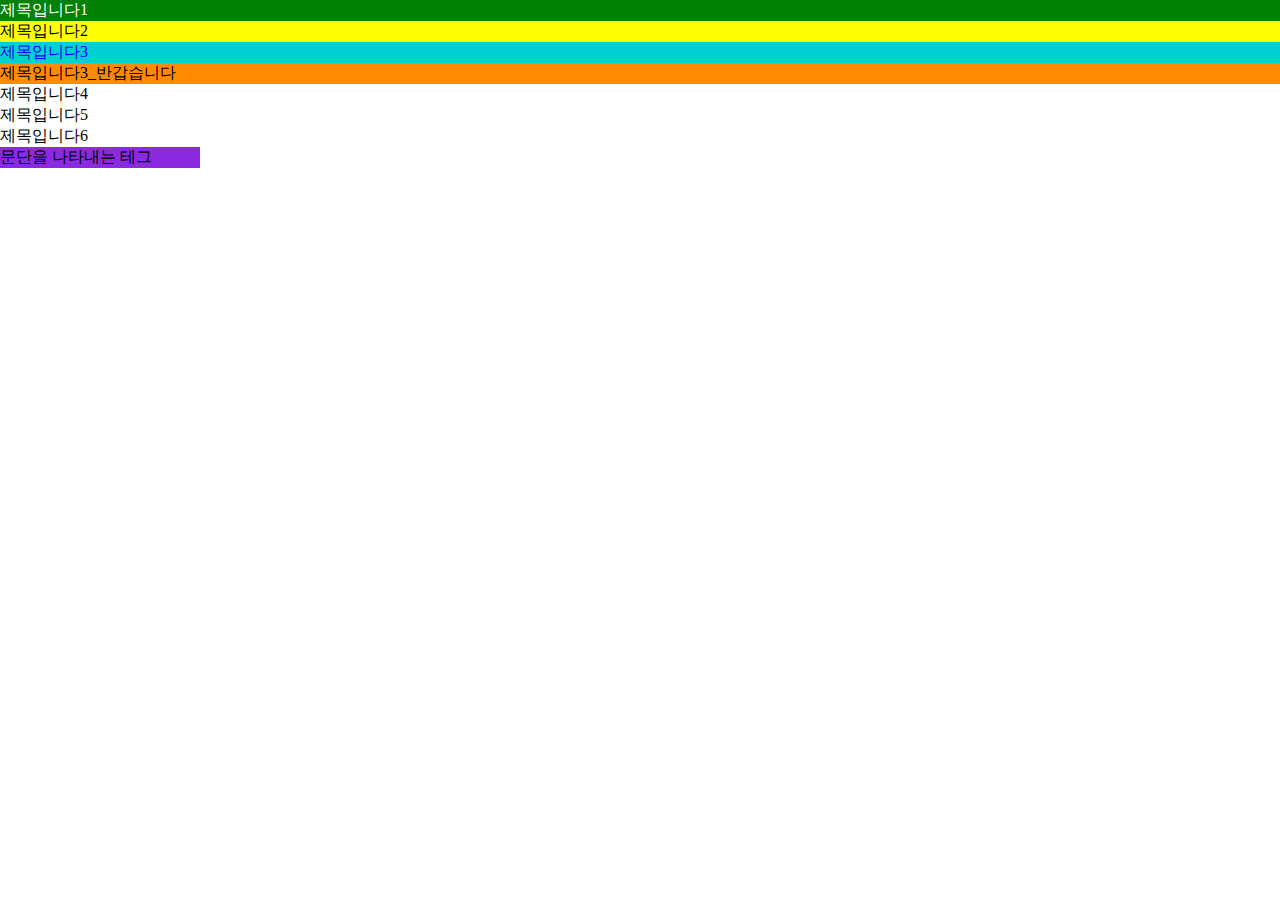
<file: basic1/index.html>
<!DOCTYPE html>
<html lang="en">
<head>
    <meta charset="UTF-8">
    <meta http-equiv="X-UA-Compatible" content="IE=edge">
    <meta name="viewport" content="width=device-width, initial-scale=1.0">
    <title>Document</title>
    <style>
        *{margin: 0; padding: 0;}
        h1,h2,h3,h4,h5,h6{font-size: 16px;/* 글자의 크기 */ font-weight: normal;/* 글자의 두께 */}
        h1{background-color: green;color: white;}
        h2{background-color: yellow;}
        h3{background-color: darkturquoise;}
        h3.행심{color: blue;/* 글자의 색 */}
        h3.행순{background-color: darkorange;}
        

        p{background-color: blueviolet;
        width: 200px;/* 영역의 넓이 */transition: 0.3s;}

        p:hover{background-color: rgb(242, 242, 10);}
    </style>
</head>
<body>
    <!--주석처리-코드에 영향을 주지 않고 메모용으로 사용-->
<!-- <테그이름>내용</테그이름>
<열린테그>내용</닫힌테그>
<시작테그>내용</종료테그> -->
<h1>제목입니다1</h1>
<h2>제목입니다2</h2>
<h3 class="행심">제목입니다3</h3>
<h3 class="행순">제목입니다3_반갑습니다</h3>
<h4>제목입니다4</h4>
<h5>제목입니다5</h5>
<h6>제목입니다6</h6>

<p>문단을 나타내는 테그</p>

</body>
</html>
</file>
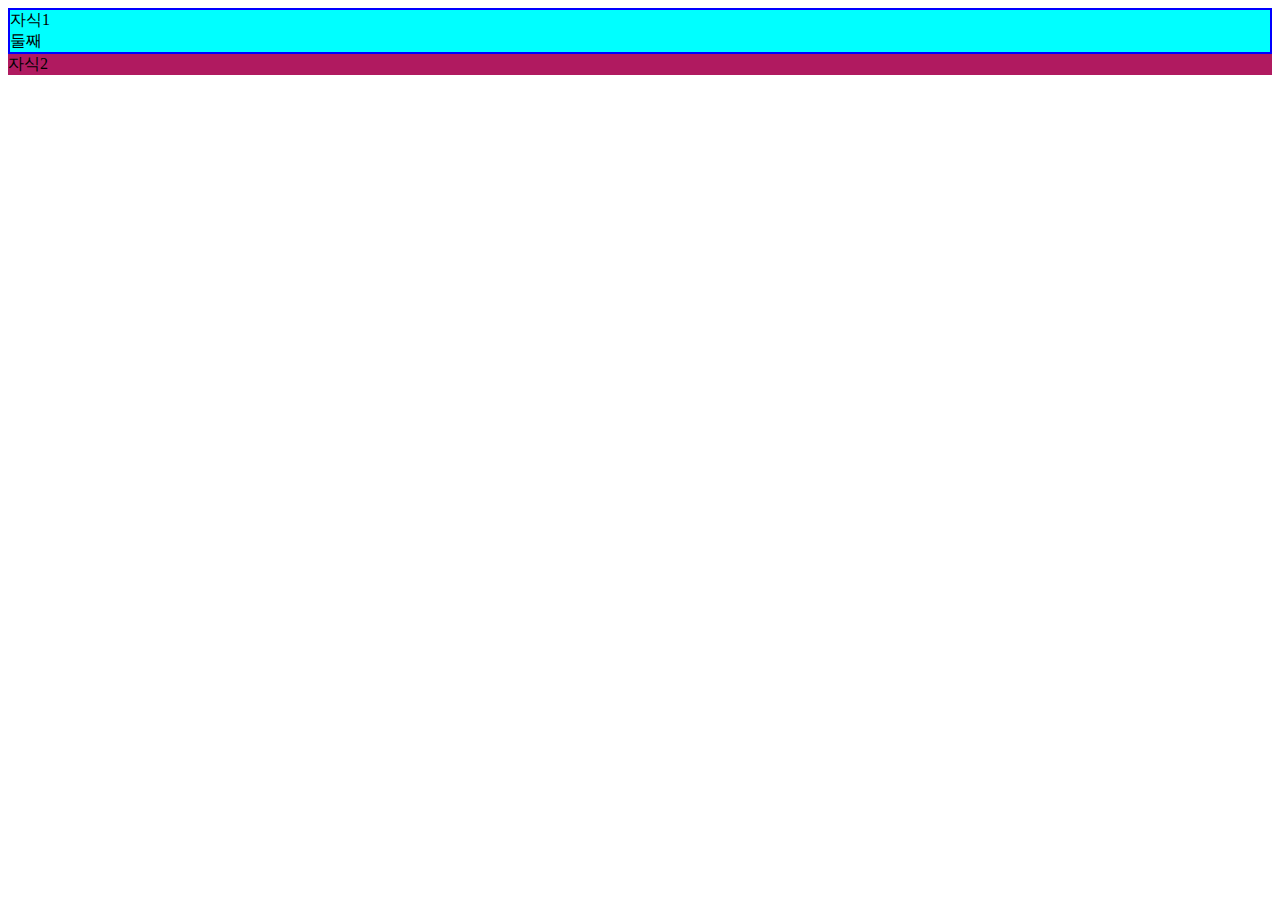
<file: basic2/index.html>
<!DOCTYPE html>
<html lang="en">

<head>
    <meta charset="UTF-8">
    <meta http-equiv="X-UA-Compatible" content="IE=edge">
    <meta name="viewport" content="width=device-width, initial-scale=1.0">
    <title>시은</title>
    <!-- 파비콘 -->
  <link rel="shortcut icon" href="fhttps://search.pstatic.net/common/?src=http%3A%2F%2Fblogfiles.naver.net%2FMjAyMzAyMTdfMjE3%2FMDAxNjc2NjQyODUyODU0.mHtgB4PEhTUt9cvPHSUW8sySAJkIHPt_voPi2Z-FoyUg._o3mP2SkaxkUSRCpQTFyjh7pwzZQGXogr14cWNXZiY0g.PNG.nnamma123%2Fimage.png&type=a340" type="image/x-icon">
    <style>
        .부모 {
            background-color: aqua;
        }

        .부모>.자식1 {
            border: 2px solid blue;
        }

        .부모 .자식2 {
            background-color: rgb(176, 26, 96);
        }
         /* 부모 안에 있는 자식을 부를 때는 꼭 한칸 띄우기 */
    </style>
</head>

<body>
    <!--   alt + shift + ↓ : 한 줄 복사-->
    <!--   alt + ↓ : 한 줄 이동-->
    <div class="부모">
        <div class="자식1">
            <div class="자식1">자식1</div>
            <div class="둘째">둘째</div>
        </div>
        <div class="자식2">자식2</div>
    </div>

</body>

</html>
</file>
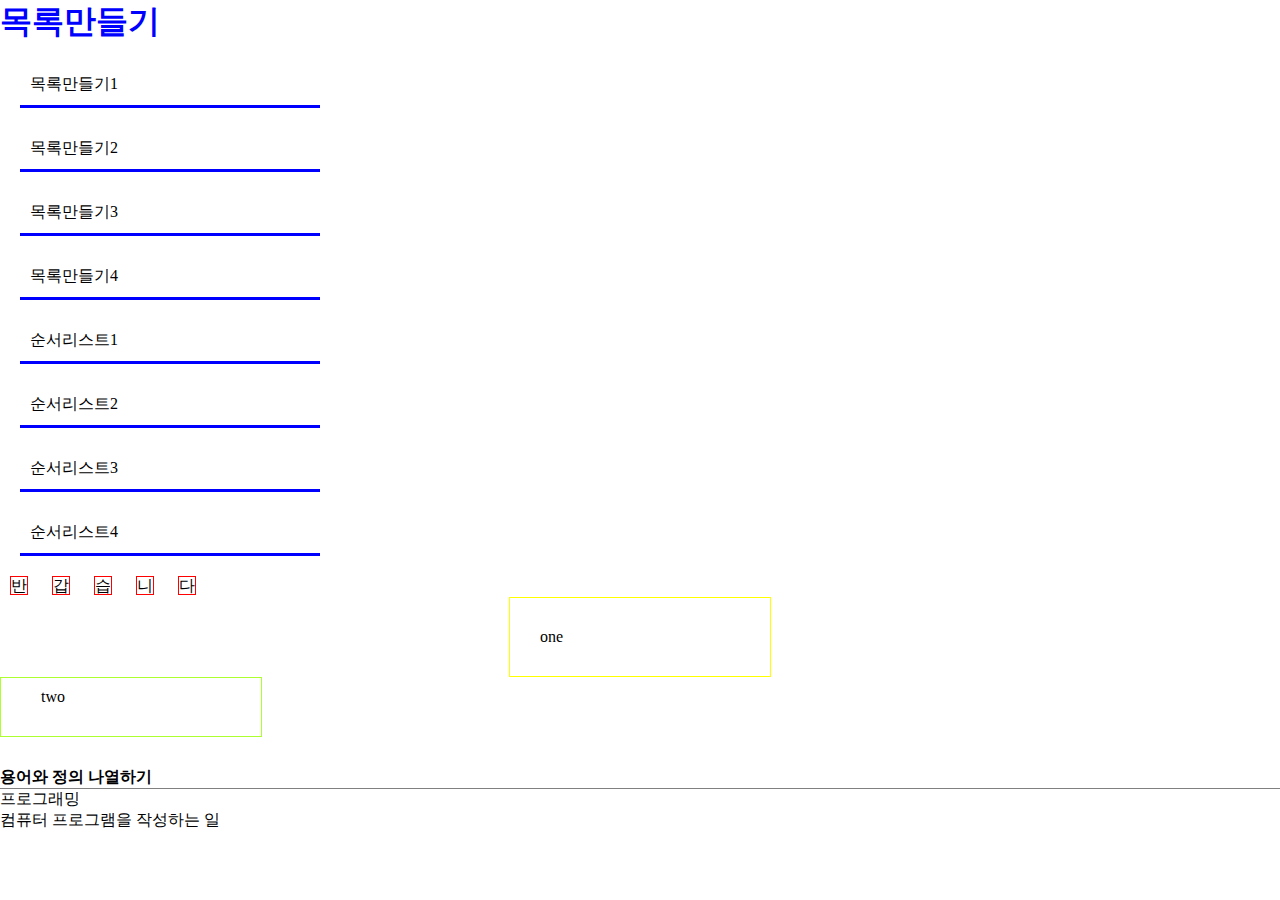
<file: basic4/index.html>
<!DOCTYPE html>
<html lang="en">
<head>
    <meta charset="UTF-8">
    <meta http-equiv="X-UA-Compatible" content="IE=edge">
    <meta name="viewport" content="width=device-width, initial-scale=1.0">
    <title>Document</title>


<link rel="stylesheet" href="style.css">
</head>
<body>
<h1>목록만들기</h1>
<ul>
    <li>목록만들기1</li>
    <li>목록만들기2</li>
    <li>목록만들기3</li>
    <li>목록만들기4</li>
</ul>

<ol type="i">
    <li>순서리스트1</li>
    <li>순서리스트2</li>
    <li>순서리스트3</li>
    <li>순서리스트4</li>
</ol>

<div class="m">
    <span>반</span>
    <span>갑</span>
    <span>습</span>
    <span>니</span>
    <span>다</span>


<div class="mp">
    <div class="one">one</div>
    <div class="two">two</div>
</div>

<div class="dl">
    
    <h4>용어와 정의 나열하기</h4>
    <dl>
        <dt>프로그래밍</dt>
        <dd>컴퓨터 프로그램을 작성하는 일</dd>
    </dl>
<!-- <dl>
        <dt>dl의 제목</dt>
        <dd>dl의 제목에 대한 설명</dd>
    </dl> -->
</div>
<div>
    <p>
       <a href=""></a>
</div>
</div>



</body>
</html>
</file>
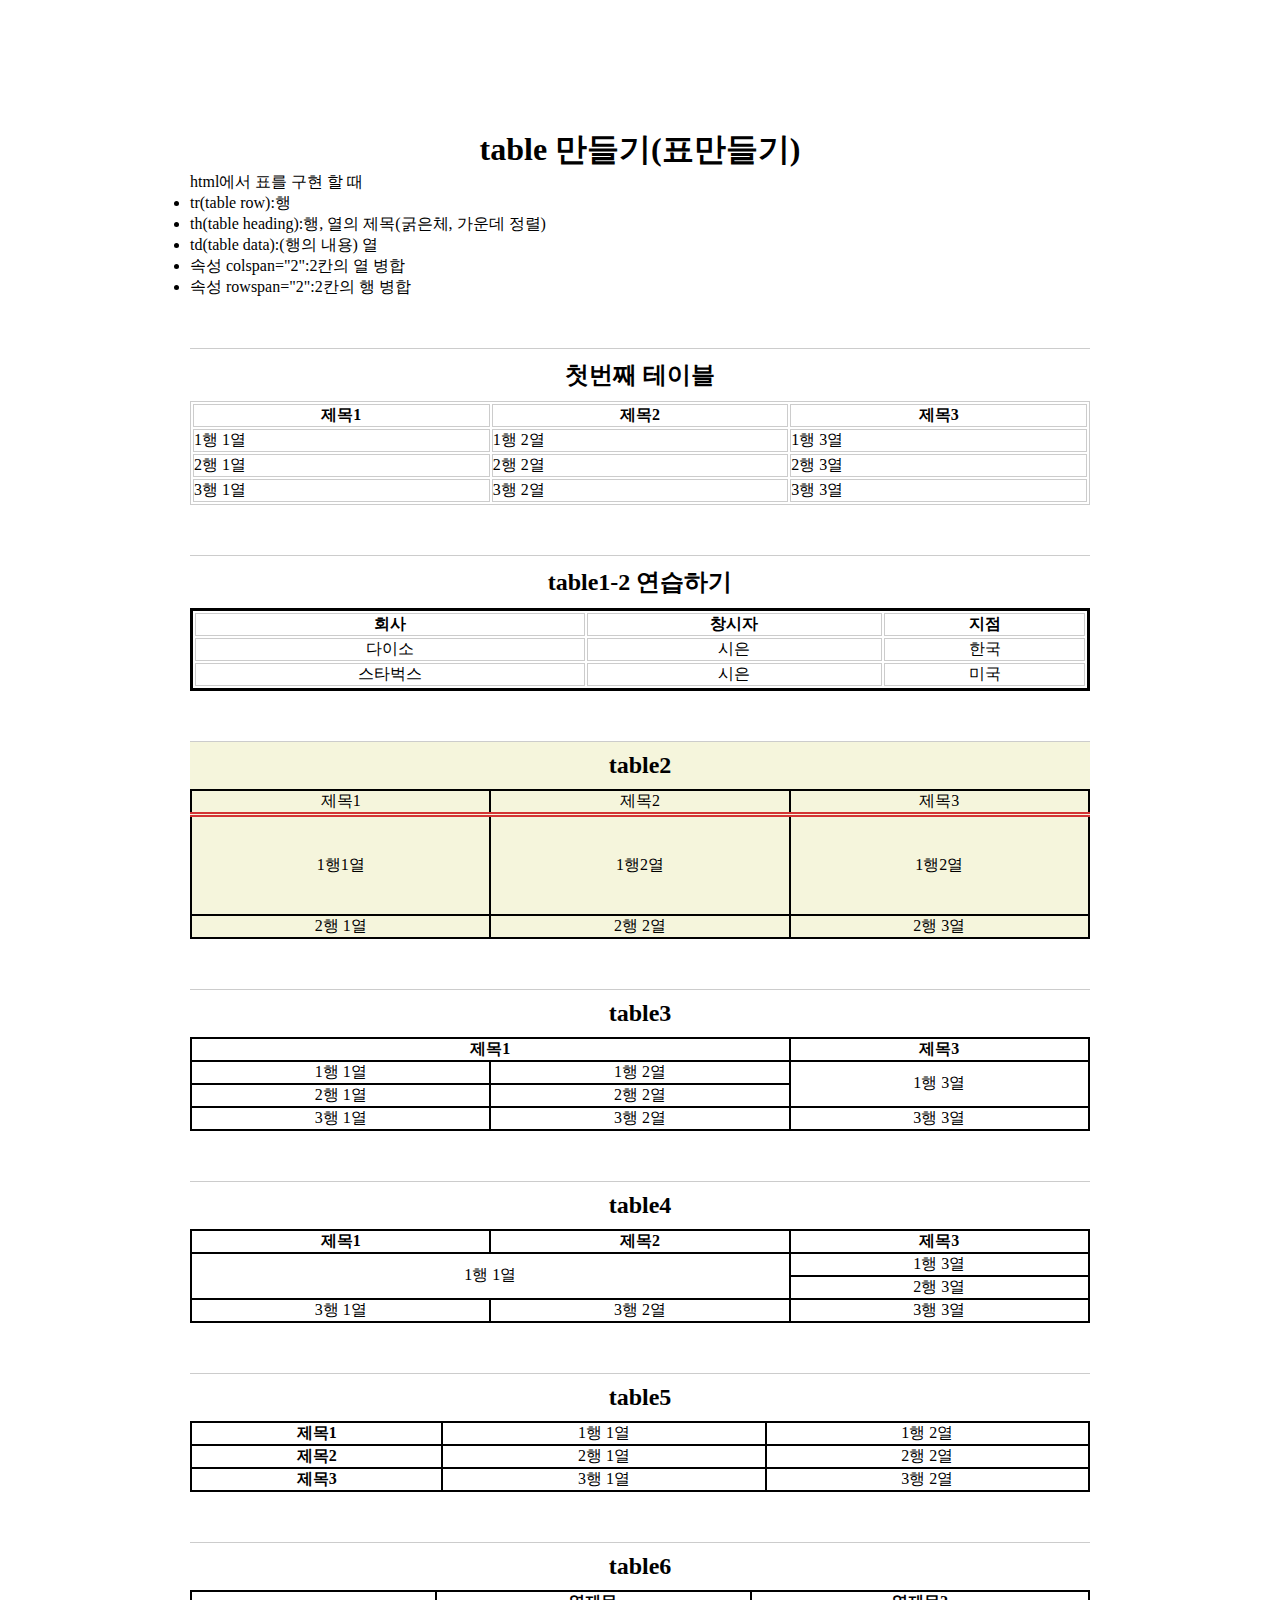
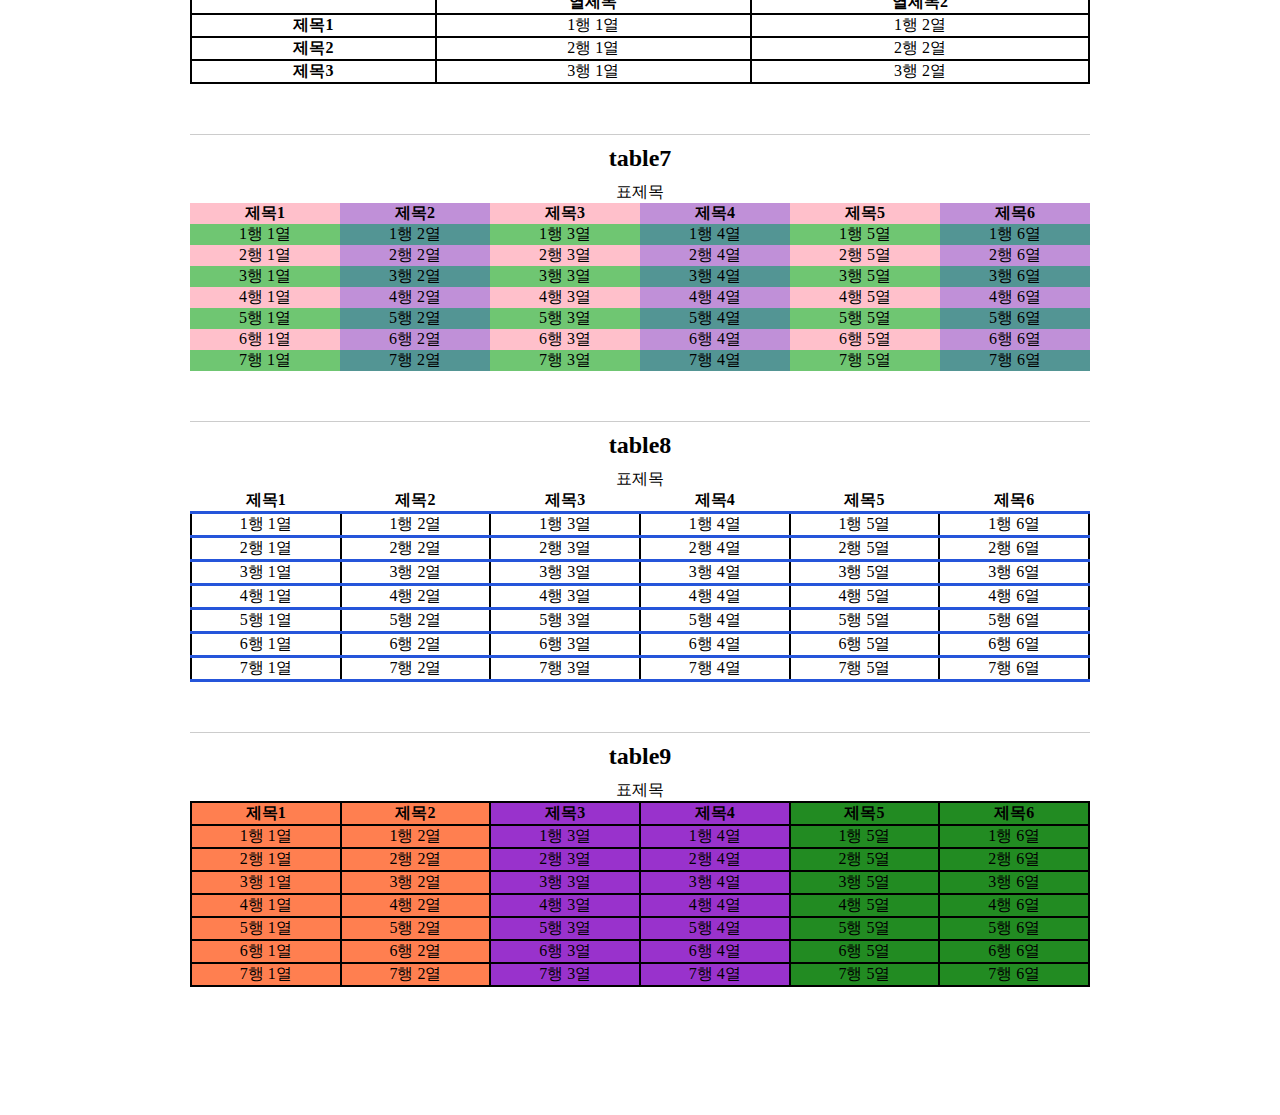
<file: basic5/index.html>
<!DOCTYPE html>
<html lang="en">

<head>
    <meta charset="UTF-8">
    <meta http-equiv="X-UA-Compatible" content="IE=edge">
    <meta name="viewport" content="width=device-width, initial-scale=1.0">
    <title>Document</title>
    <link rel="stylesheet" href="style.css">
</head>


<body>
    <div class="wrap">
        <h1>table 만들기(표만들기)</h1>
        <p>html에서 표를 구현 할 때</p>
        <ul>
            <li>tr(table row):행</li>
            <li>th(table heading):행, 열의 제목(굵은체, 가운데 정렬)</li>
            <li>td(table data):(행의 내용) 열</li>
            <li>속성 colspan="2":2칸의 열 병합</li>
            <li>속성 rowspan="2":2칸의 행 병합</li>
        </ul>


        <div class="table1">
            <h2> 첫번째 테이블</h2>
            <table>
                <tr>
                    <!-- 행만들기 -->
                    <th>제목1</th> <!-- 제목을 나타내는 테그 -->
                    <th>제목2</th> <!-- 제목을 나타내는 테그 -->
                    <th>제목3</th> <!-- 제목을 나타내는 테그 -->
                </tr>

                <tr>
                    <td>1행 1열</td> <!-- 열만들기 -->
                    <td>1행 2열</td> <!-- 열만들기 -->
                    <td>1행 3열</td> <!-- 열만들기 -->
                </tr>

                <tr>
                    <td>2행 1열</td> <!-- 열만들기 -->
                    <td>2행 2열</td> <!-- 열만들기 -->
                    <td>2행 3열</td> <!-- 열만들기 -->
                </tr>

                <tr>
                    <td>3행 1열</td> <!-- 열만들기 -->
                    <td>3행 2열</td> <!-- 열만들기 -->
                    <td>3행 3열</td> <!-- 열만들기 -->
                </tr>
            </table>
        </div><!-- //table -->



        <div class="table1-2">
            <h2>table1-2 연습하기</h2>
            <table>
                <tr>
                    <!-- 행만들기 -->
                    <th>회사</th>
                    <th>창시자</th>
                    <th>지점
                </tr>
                </tr>

                <tr>
                    <!-- 행만들기 -->
                    <td>다이소</td>
                    <td>시은</td>
                    <td>한국</td>
                </tr>

                <tr>
                    <!-- 행만들기 -->
                    <td>스타벅스</td>
                    <td>시은</td>
                    <td>미국</td>
                </tr>

            </table><!-- //table1-2 -->
        </div>


        <div class="table2">
            <h2>table2</h2>
            <table>
                <tr>
                    <td>제목1</td>
                    <td>제목2</td>
                    <td>제목3</td>
                </tr>

                <tr>
                    <td> 1행1열</td>
                    <td> 1행2열</td>
                    <td> 1행2열</td>
                </tr>

                <tr>
                    <td>2행 1열</td>
                    <td>2행 2열</td>
                    <td>2행 3열</td>
                </tr>
            </table>

        </div><!-- //table2 -->



        <div class="table3">
            <h2>table3</h2>
            <table>
                <tr>
                    <th colspan="2">제목1</th>
                    <!--  <th>제목2</th> -->
                    <th>제목3</th>
                </tr>

                <tr>
                    <td>1행 1열</td>
                    <td>1행 2열</td>
                    <td rowspan="2">1행 3열</td>
                </tr>

                <tr>
                    <td>2행 1열</td>
                    <td>2행 2열</td>
                    <!-- <td>2행 3열</td> -->
                </tr>

                <tr>
                    <td>3행 1열</td>
                    <td>3행 2열</td>
                    <td>3행 3열</td>
                </tr>

            </table>
        </div><!-- //table3 -->



        <div class="table4">
            <h2>table4</h2>
            <table>
                <tr>
                    <th>제목1</th>
                    <th>제목2</th>
                    <th>제목3</th>
                </tr>

                <tr>
                    <td colspan="2" rowspan="2">1행 1열</td>
                    <!--  <td>1행 2열</td> -->
                    <td>1행 3열</td>
                </tr>

                <tr>
                    <!-- <td>2행 1열</td> -->
                    <!-- <td>2행 2열</td> -->
                    <td>2행 3열</td>
                </tr>

                <tr>
                    <td>3행 1열</td>
                    <td>3행 2열</td>
                    <td>3행 3열</td>
                </tr>

            </table>
        </div><!-- //table4 -->

        <div class="table5">
            <h2>table5</h2>
            <table>
                <tr>
                    <th>제목1</th>
                    <td>1행 1열</td>
                    <td>1행 2열</td>
                </tr>

                <tr>
                    <th>제목2</th>
                    <td>2행 1열</td>
                    <td>2행 2열</td>
                </tr>

                <tr>
                    <th>제목3</th>
                    <td>3행 1열</td>
                    <td>3행 2열</td>
                </tr>




            </table>
        </div><!-- //table5 -->


        <div class="table6">
            <h2>table6</h2>
            <table>
                <th></th>
                <th>열제목</th>
                <th>열제목2</th>

                <tr>
                    <th>제목1</th>
                    <td>1행 1열</td>
                    <td>1행 2열</td>
                </tr>

                <tr>
                    <th>제목2</th>
                    <td>2행 1열</td>
                    <td>2행 2열</td>
                </tr>

                <tr>
                    <th>제목3</th>
                    <td>3행 1열</td>
                    <td>3행 2열</td>
                </tr>

            </table>


        </div><!-- //table6 -->



        <div class="table7">
            <h2>table7</h2>
            <table>
                <caption>표제목</caption>
                <tr>
                    <th>제목1</th>
                    <th>제목2</th>
                    <th>제목3</th>
                    <th>제목4</th>
                    <th>제목5</th>
                    <th>제목6</th>
                </tr>

                <tr>
                    <td>1행 1열</td>
                    <td>1행 2열</td>
                    <td>1행 3열</td>
                    <td>1행 4열</td>
                    <td>1행 5열</td>
                    <td>1행 6열</td>
                </tr>

                <tr>
                    <td>2행 1열</td>
                    <td>2행 2열</td>
                    <td>2행 3열</td>
                    <td>2행 4열</td>
                    <td>2행 5열</td>
                    <td>2행 6열</td>
                </tr>

                <tr>
                    <td>3행 1열</td>
                    <td>3행 2열</td>
                    <td>3행 3열</td>
                    <td>3행 4열</td>
                    <td>3행 5열</td>
                    <td>3행 6열</td>
                </tr>

                <tr>
                    <td>4행 1열</td>
                    <td>4행 2열</td>
                    <td>4행 3열</td>
                    <td>4행 4열</td>
                    <td>4행 5열</td>
                    <td>4행 6열</td>
                </tr>

                <tr>
                    <td>5행 1열</td>
                    <td>5행 2열</td>
                    <td>5행 3열</td>
                    <td>5행 4열</td>
                    <td>5행 5열</td>
                    <td>5행 6열</td>
                </tr>

                <tr>
                    <td>6행 1열</td>
                    <td>6행 2열</td>
                    <td>6행 3열</td>
                    <td>6행 4열</td>
                    <td>6행 5열</td>
                    <td>6행 6열</td>
                </tr>

                <tr>
                    <td>7행 1열</td>
                    <td>7행 2열</td>
                    <td>7행 3열</td>
                    <td>7행 4열</td>
                    <td>7행 5열</td>
                    <td>7행 6열</td>
                </tr>



            </table>


        </div><!-- //table7 -->


        <div class="table8">
            <h2>table8</h2>
            <table>
                <caption>표제목</caption>
                <tr>
                    <th>제목1</th>
                    <th>제목2</th>
                    <th>제목3</th>
                    <th>제목4</th>
                    <th>제목5</th>
                    <th>제목6</th>
                </tr>

                <tr>
                    <td>1행 1열</td>
                    <td>1행 2열</td>
                    <td>1행 3열</td>
                    <td>1행 4열</td>
                    <td>1행 5열</td>
                    <td>1행 6열</td>
                </tr>

                <tr>
                    <td>2행 1열</td>
                    <td>2행 2열</td>
                    <td>2행 3열</td>
                    <td>2행 4열</td>
                    <td>2행 5열</td>
                    <td>2행 6열</td>
                </tr>

                <tr>
                    <td>3행 1열</td>
                    <td>3행 2열</td>
                    <td>3행 3열</td>
                    <td>3행 4열</td>
                    <td>3행 5열</td>
                    <td>3행 6열</td>
                </tr>

                <tr>
                    <td>4행 1열</td>
                    <td>4행 2열</td>
                    <td>4행 3열</td>
                    <td>4행 4열</td>
                    <td>4행 5열</td>
                    <td>4행 6열</td>
                </tr>

                <tr>
                    <td>5행 1열</td>
                    <td>5행 2열</td>
                    <td>5행 3열</td>
                    <td>5행 4열</td>
                    <td>5행 5열</td>
                    <td>5행 6열</td>
                </tr>

                <tr>
                    <td>6행 1열</td>
                    <td>6행 2열</td>
                    <td>6행 3열</td>
                    <td>6행 4열</td>
                    <td>6행 5열</td>
                    <td>6행 6열</td>
                </tr>

                <tr>
                    <td>7행 1열</td>
                    <td>7행 2열</td>
                    <td>7행 3열</td>
                    <td>7행 4열</td>
                    <td>7행 5열</td>
                    <td>7행 6열</td>
                </tr>





            </table>


        </div><!-- //table8 -->



        <div class="table9">
            <h2>table9</h2>
            <table>
                <caption>표제목</caption>

                <colgroup>
                    <col span="2">
                    <col span="2">
                    <col span="2">
                </colgroup>

                <tr>
                    <th>제목1</th>
                    <th>제목2</th>
                    <th>제목3</th>
                    <th>제목4</th>
                    <th>제목5</th>
                    <th>제목6</th>
                </tr>

                <tr>
                    <td>1행 1열</td>
                    <td>1행 2열</td>
                    <td>1행 3열</td>
                    <td>1행 4열</td>
                    <td>1행 5열</td>
                    <td>1행 6열</td>
                </tr>

                <tr>
                    <td>2행 1열</td>
                    <td>2행 2열</td>
                    <td>2행 3열</td>
                    <td>2행 4열</td>
                    <td>2행 5열</td>
                    <td>2행 6열</td>
                </tr>

                <tr>
                    <td>3행 1열</td>
                    <td>3행 2열</td>
                    <td>3행 3열</td>
                    <td>3행 4열</td>
                    <td>3행 5열</td>
                    <td>3행 6열</td>
                </tr>

                <tr>
                    <td>4행 1열</td>
                    <td>4행 2열</td>
                    <td>4행 3열</td>
                    <td>4행 4열</td>
                    <td>4행 5열</td>
                    <td>4행 6열</td>
                </tr>

                <tr>
                    <td>5행 1열</td>
                    <td>5행 2열</td>
                    <td>5행 3열</td>
                    <td>5행 4열</td>
                    <td>5행 5열</td>
                    <td>5행 6열</td>
                </tr>

                <tr>
                    <td>6행 1열</td>
                    <td>6행 2열</td>
                    <td>6행 3열</td>
                    <td>6행 4열</td>
                    <td>6행 5열</td>
                    <td>6행 6열</td>
                </tr>

                <tr>
                    <td>7행 1열</td>
                    <td>7행 2열</td>
                    <td>7행 3열</td>
                    <td>7행 4열</td>
                    <td>7행 5열</td>
                    <td>7행 6열</td>
                </tr>





            </table>


        </div><!-- //table9 -->
    </div><!-- //wrap -->


</body>

</html>
</file>
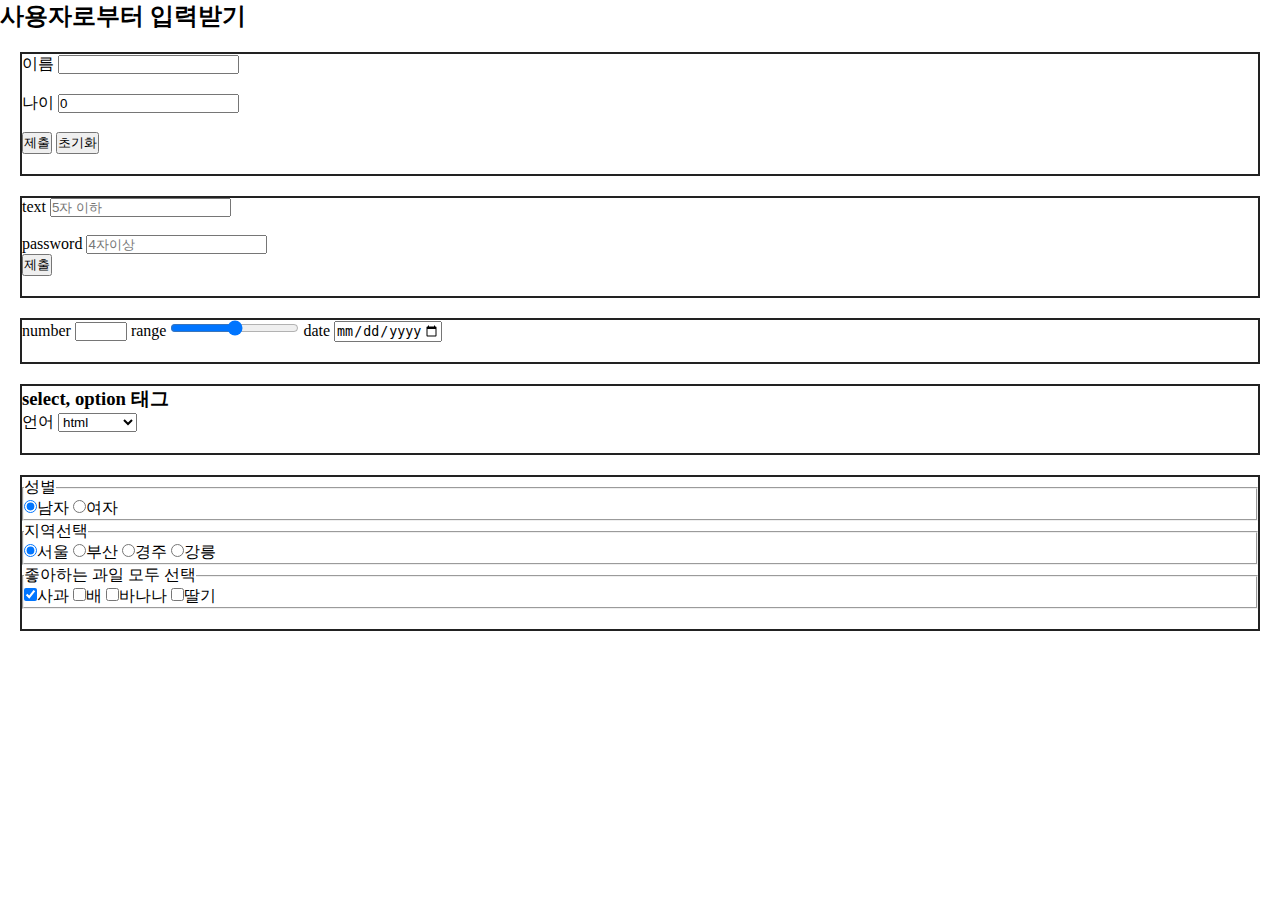
<file: basic7/index.html>
<!DOCTYPE html>
<html lang="en">

<head>
    <meta charset="UTF-8">
    <meta http-equiv="X-UA-Compatible" content="IE=edge">
    <meta name="viewport" content="width=device-width, initial-scale=1.0">
    <title>Document</title>
    <link rel="stylesheet" href="style.css">
</head>

<body>
    <h2>사용자로부터 입력받기</h2>
    <div class="첫째">
        <form action="#">
            <label for="name">이름</label>
            <input type="text" id="name" name="my-name">
            <br><br>
            <label for="age">나이</label>
            <input type="number" value="0" id="age" name="my-age">
            <br><br>
            <button type="submit">제출</button>
            <button type="reset">초기화</button>
        </form>
    </div>

    <div class="둘째">
        <form action="#">
            <label for="txt">text</label>
            <input type="text" id="txt" placeholder="5자 이하" maxlength="5">
            <br><br>
            <label for="pwd">password</label>
            <input type="password" id="pwd" placeholder="4자이상" minlength="4">
            <br>
            <button type="submit">제출</button>



        </form>
    </div>

    <div class="셋째">
        <label for="num">number</label>
        <input type="number" id="num" min="0" max="10">

        <label for="rg">range</label>
        <input type="range" id="rg" max="100" step="10">

        <label for="dt">date</label>
        <input type="date" min="2020-01-01" max="2030-12-31">
    </div>

    <div class="넷째">
        <h3>select, option 태그</h3>
        <label for="lang">언어</label>
        <select name="lang" id="lang">
            <option value="html">html</option>
            <option value="css">css</option>
            <option value="javascript">javascript</option>
            <option value="react">react</option>
        </select>
    </div>

    <div class="다섯째">
        <fieldset>
            <legend>성별</legend>
            <input type="radio" name="gender" checked>남자
            <input type="radio" name="gender">여자
        </fieldset>
        
        <fieldset>
            <legend>지역선택</legend>
            <input type="radio" name="area" checked>서울
            <input type="radio" name="area">부산
            <input type="radio" name="area">경주
            <input type="radio" name="area">강릉
        </fieldset>

        <fieldset>
            <legend>좋아하는 과일 모두 선택</legend>
            <input type="checkbox" name="fruit" checked>사과
            <input type="checkbox" name="fruit">배
            <input type="checkbox" name="fruit">바나나
            <input type="checkbox" name="fruit">딸기
        </fieldset>





    </div>







</body>

</html>
</file>
<file: basic4/style.css>
@charset "UTF-8";
/* 주석처리 */
*{margin: 0;padding: 0;}
h1{color: blue;}

ul, li, ol{list-style: none;}

li{
    /* 나의 공간;넓이+패딩+선 */
    /* 나의 공간;300+(20+20)+(1+1) */

    /* border: 1px solid blue; */
    /* border-width: 1px;
    border-style: solid;
    border-color: blue; */

    border top: 1px;
    border-bottom: 3px solid blue;
    padding: 10px;
    width: 300px;
    box-sizing: border-box;/* 공간안에 패딩와 보더까지 포함 */
    margin: 20px;} /* li밖의 공간 */

    .m{}
    .m span{border: 1px solid red;
    margin: 10px;}


    .mp{}
    .mp .one{border: 1px solid yellow;
             width: 200px;
             padding: 30px;
             /* margin-left: auto;
             margin-right: auto; */
             margin: 0 auto;}

    .mp .two{border: 1px solid greenyellow;
             width: 200px;
             padding: 10px 20px 30px 40px;}
          /* padding: 위 오른쪽 아래 왼쪽;} */
          /* paddin: 10px 20px 30px; 좌 우 아래 
             paddin: 10px 20px; 상하 좌우 */

             .dl{margin-top: 30px;}
             .dl dl{border-top: 1px solid gray;}
</file>
<file: basic5/style.css>
@charset "UTF-8";

* {
      margin: 0;
      padding: 0;
}

.wrap {
      width: 900px;
      margin: 0 auto;
      /* 상하 좌우  가운데로 맞춰줌*/
      padding: 10% 0;
}

.wrap>div {
      margin-top: 50px;
      border-top: 1px solid #ccc;
}

.wrap>div h2 {
      text-align: center;
      margin: 10px 0;
}

h1 {
      text-align: center;
      /* 텍스트의 정렬: 가운데 */
}


.table1 {}

.table1 table {
      border: 1px solid #ccc;
      width: 100%;
}

.table1 table tr {
      border: 1px solid #ccc;
}

.table1 table tr th {
      border: 1px solid #ccc;
}

.table1 table tr td {
      border: 1px solid #ccc;
}



.table1-2 table {
      width: 100%;
      border: 3px solid black;
      text-align: center;
}

.table1-2 table tr {
      border: 1px solid #ccc;
}

.table1-2 table tr th {
      border: 1px solid #ccc;
}

.table1-2 table tr td {
      border: 1px solid #ccc;
}



.table2 {
      background-color: beige;
}

.table2 table {
      width: 100%;
      border: 2px solid black;
      text-align: center;
      border-collapse: collapse;
      /* 표의 선사이의 공간을 없애줌 */
}

.table2 table tr {}

.table2 table tr:nth-child(1) {
      /* 자식의 tr 중에 첫번째 */
      border-bottom: 5px double#d33434;
}

.table2 table tr:nth-child(2) {
      height: 100px;
}

.table2 table tr th {
      border: 2px solid black;border-collapse: collapse;
}

.table2 table tr td {
      border: 2px solid black;border-collapse: collapse;
}

.table2 table tr th:nth-child(1) {
      width: 20%;
}

.table2 table tr th:nth-child(2) {
      width: 10%;
}

.table2 table tr th:nth-child(3) {
      width: 70%;
}



.table3 {}

.table3 table {
      border-collapse: collapse;
      width: 100%;
      text-align: center;
}

.table3 table,
.table3 table th,
.table3 table td {
      border: 2px solid black;
}



.table4 table {
      border-collapse: collapse;
      width: 100%;
      text-align: center;
}

.table4 table,
.table4 table th,
.table4 table td {
      border: #ccc;border: 2px solid black;
}



.table5 table {
      border-collapse: collapse;
      width: 100%;
      text-align: center;
}

.table5 table,
.table5 table th,
.table5 table td {
      border: 2px solid black;
}


.table6 table {
      border-collapse: collapse;
      width: 100%;
      text-align: center;
}

.table6 table,
.table6 table th,
.table6 table td {
      border: 2px solid black;
}


.table7 table {border-collapse: collapse;
      width: 100%;
      text-align: center;}

.table7 table,
.table7 table th,
.table7 table td {border: #ccc;}

/* .table7 table tr:nth-child(2n){background-color:rgba(27, 164, 32, 0.632);}짝수
.table7 table tr:nth-child(2n+1){background-color:pink;}홀수 */
.table7 table tr:nth-child(even){background-color:rgba(27, 164, 32, 0.632);}
.table7 table tr:nth-child(odd){background-color:pink;}
.table7 table tr th:nth-child(even),
.table7 table tr td:nth-child(even){background-color: rgba(0, 0, 255, 0.249);}



.table8 table {border-collapse: collapse;
               width: 100%;
               text-align: center;}

.table8 table
.table8 table th
.table8 table td {padding: 15px;}
.table8 table tr{border-bottom: 3px solid #2555da;}
.table8 table tr:hover{background-color: aquamarine;}

.table9 table {border-collapse: collapse;
               width: 100%;
               text-align: center;}

.table9 table,
.table9 table th,
 td {border: 2px solid black;}
.table9 table colgroup col:nth-child(1){background-color: coral;}
.table9 table colgroup col:nth-child(2){background-color: darkorchid;}
.table9 table colgroup col:nth-child(3){background-color: forestgreen;}
</file>
<file: basic7/style.css>
@charset "UTF-8";

* {margin: 0;padding: 0;}

.첫째, .둘째, .셋째, .넷째, .다섯째{margin: 20px;
       border: 2px solid #222;
       padding-bottom: 20px;}
</file>
